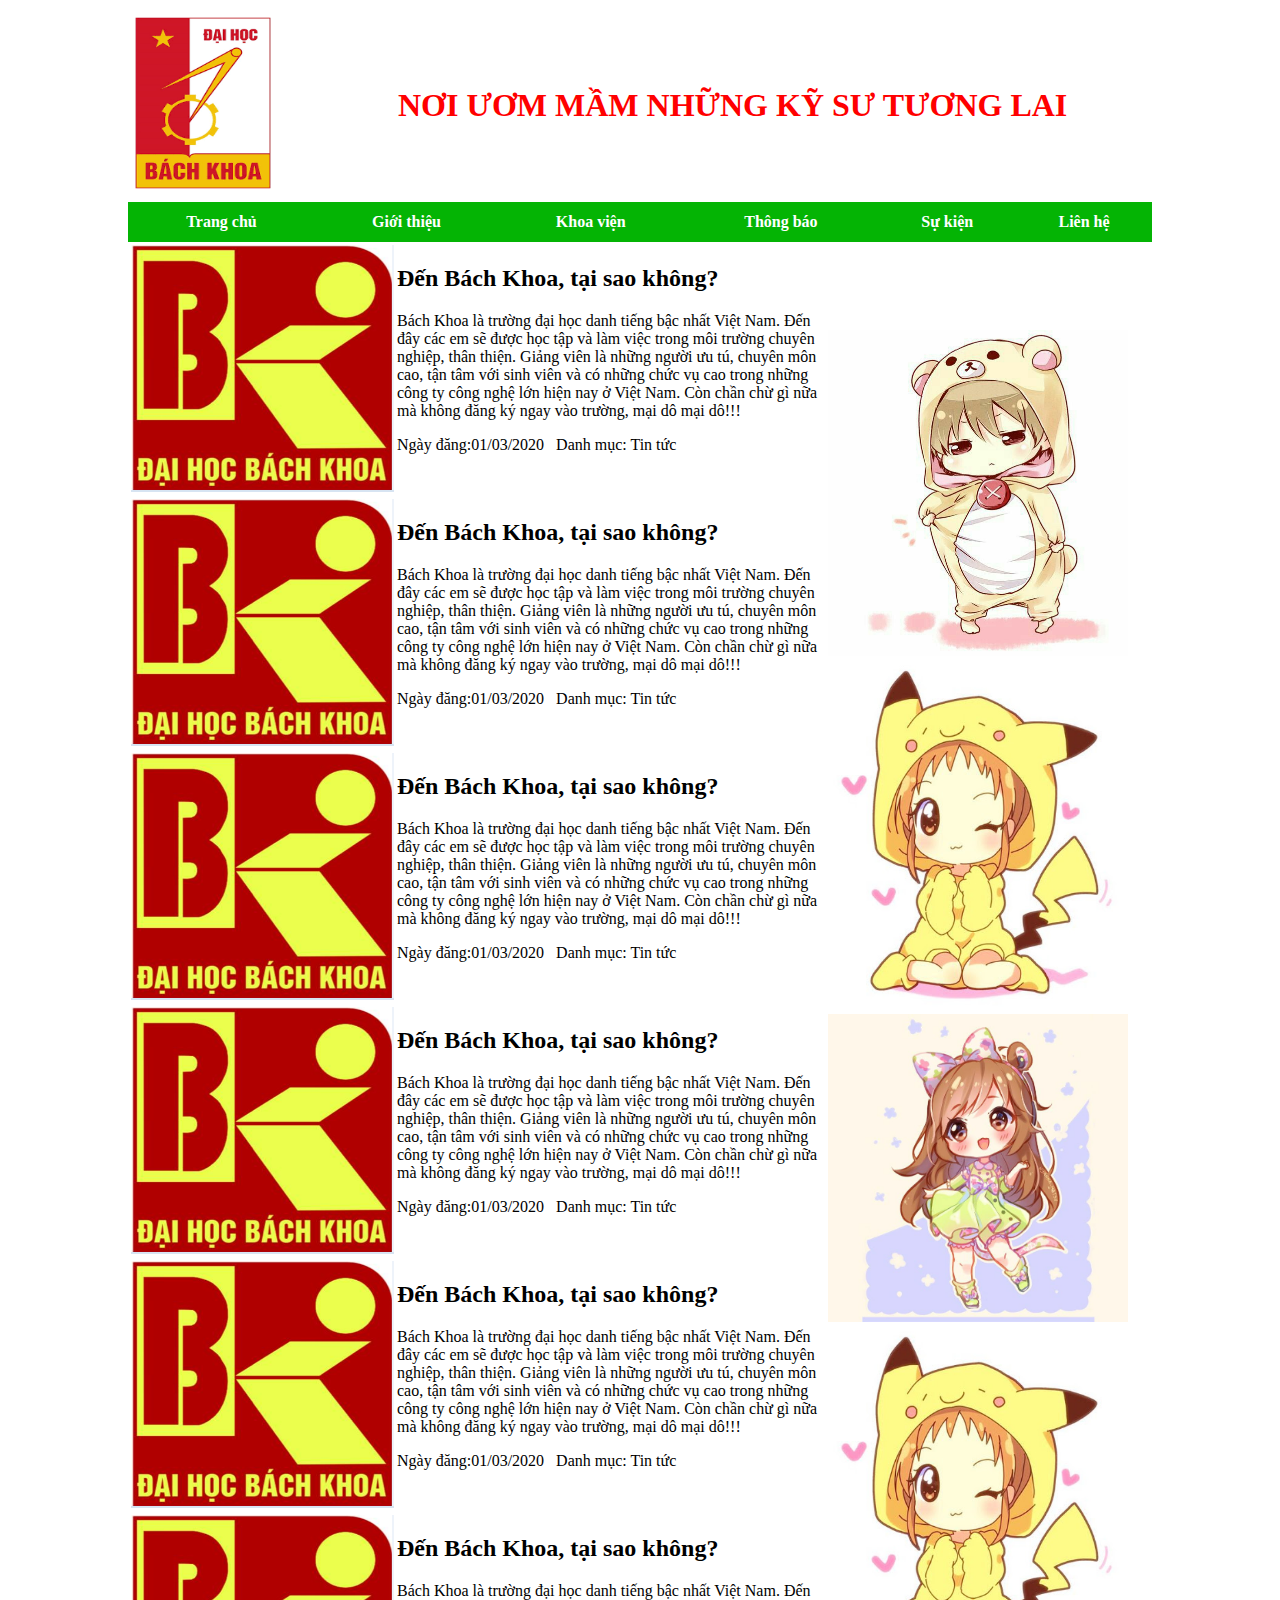
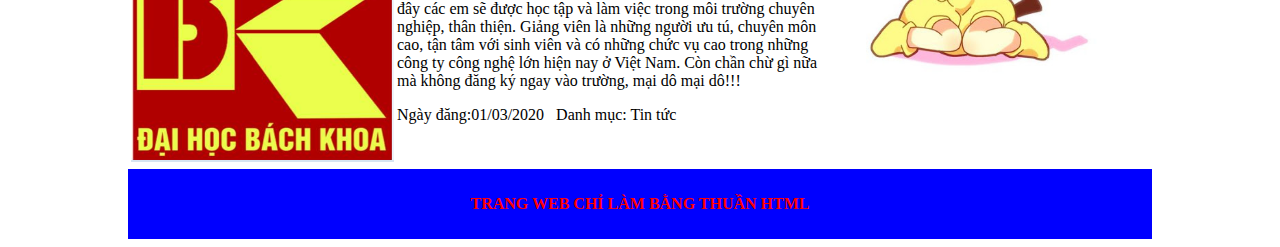
<file: index.html>
<!DOCTYPE html>
<html>

<head>

    <title>Xây dựng trang web với HTML</title>
</head>

<body>
    <table width='1024' cellpadding='0' cellspacing='0' align='center'>
        <tr>
            <td colspan="2">
                <table width='1024' cellpadding='0' cellspacing='0'>
                    <tr>
                        <td width='270'>
                            <img src="./image/logo.png" alt="" width="150" height="190">
                        </td>
                        <td>
                            <h1>
                                <font color='#FF0000'>
                                    <b>NƠI ƯƠM MẦM NHỮNG KỸ SƯ TƯƠNG LAI</b>
                                </font>
                            </h1>
                        </td>
                    </tr>
                </table>
            </td>

        </tr>
        <tr>
            <td colspan="2" bgcolor="#04B404" height='40'>
                <table width='1024' cellpadding='0' cellspacing='0'>
                    <tr>
                        <td align='center'>
                            <font color='white'>
                                <b>Trang chủ</b>
                            </font>
                        </td>
                        <td align='center'>
                            <font color='white'>
                                <b>Giới thiệu</b>
                            </font>
                        </td>
                        <td align='center'>
                            <font color='white'>
                                <b>Khoa viện</b>
                            </font>
                        </td>
                        <td align='center'>
                            <font color='white'>
                                <b>Thông báo</b>
                            </font>
                        </td>
                        <td align='center'>
                            <font color='white'>
                                <b>Sự kiện</b>
                            </font>
                        </td>
                        <td align='center'>
                            <font color='white'>
                                <b>Liên hệ</b>
                            </font>
                        </td>
                    </tr>

                </table>
            </td>

        </tr>
        <tr>
            <td width='700'>
                <table width='700' cellpadding='0' cellspacing='3'>
                    <tr>
                        <td>
                            <img src="./image/1.png" alt="">
                        </td>
                        <td valign='top'>
                            <h2>Đến Bách Khoa, tại sao không?</h2>
                            <p>
                                Bách Khoa là trường đại học danh tiếng bậc nhất Việt Nam. Đến đây các em sẽ được học tập và làm việc trong môi trường chuyên nghiệp, thân thiện. Giảng viên là những người ưu tú, chuyên môn cao, tận tâm với sinh viên và có những chức vụ cao trong những
                                công ty công nghệ lớn hiện nay ở Việt Nam. Còn chần chừ gì nữa mà không đăng ký ngay vào trường, mại dô mại dô!!!
                            </p>
                            <span>Ngày đăng:01/03/2020 &nbsp;</span>
                            <span>Danh mục: Tin tức</span>
                        </td>
                    </tr>

                    <tr>
                        <td>
                            <img src="./image/1.png" alt="">
                        </td>
                        <td valign='top'>
                            <h2>Đến Bách Khoa, tại sao không?</h2>
                            <p>
                                Bách Khoa là trường đại học danh tiếng bậc nhất Việt Nam. Đến đây các em sẽ được học tập và làm việc trong môi trường chuyên nghiệp, thân thiện. Giảng viên là những người ưu tú, chuyên môn cao, tận tâm với sinh viên và có những chức vụ cao trong những
                                công ty công nghệ lớn hiện nay ở Việt Nam. Còn chần chừ gì nữa mà không đăng ký ngay vào trường, mại dô mại dô!!!
                            </p>
                            <span>Ngày đăng:01/03/2020 &nbsp;</span>
                            <span>Danh mục: Tin tức</span>
                        </td>
                    </tr>

                    <tr>
                        <td>
                            <img src="./image/1.png" alt="">
                        </td>
                        <td valign='top'>
                            <h2>Đến Bách Khoa, tại sao không?</h2>
                            <p>
                                Bách Khoa là trường đại học danh tiếng bậc nhất Việt Nam. Đến đây các em sẽ được học tập và làm việc trong môi trường chuyên nghiệp, thân thiện. Giảng viên là những người ưu tú, chuyên môn cao, tận tâm với sinh viên và có những chức vụ cao trong những
                                công ty công nghệ lớn hiện nay ở Việt Nam. Còn chần chừ gì nữa mà không đăng ký ngay vào trường, mại dô mại dô!!!
                            </p>
                            <span>Ngày đăng:01/03/2020 &nbsp;</span>
                            <span>Danh mục: Tin tức</span>
                        </td>
                    </tr>

                    <tr>
                        <td>
                            <img src="./image/1.png" alt="">
                        </td>
                        <td valign='top'>
                            <h2>Đến Bách Khoa, tại sao không?</h2>
                            <p>
                                Bách Khoa là trường đại học danh tiếng bậc nhất Việt Nam. Đến đây các em sẽ được học tập và làm việc trong môi trường chuyên nghiệp, thân thiện. Giảng viên là những người ưu tú, chuyên môn cao, tận tâm với sinh viên và có những chức vụ cao trong những
                                công ty công nghệ lớn hiện nay ở Việt Nam. Còn chần chừ gì nữa mà không đăng ký ngay vào trường, mại dô mại dô!!!
                            </p>
                            <span>Ngày đăng:01/03/2020 &nbsp;</span>
                            <span>Danh mục: Tin tức</span>
                        </td>
                    </tr>

                    <tr>
                        <td>
                            <img src="./image/1.png" alt="">
                        </td>
                        <td valign='top'>
                            <h2>Đến Bách Khoa, tại sao không?</h2>
                            <p>
                                Bách Khoa là trường đại học danh tiếng bậc nhất Việt Nam. Đến đây các em sẽ được học tập và làm việc trong môi trường chuyên nghiệp, thân thiện. Giảng viên là những người ưu tú, chuyên môn cao, tận tâm với sinh viên và có những chức vụ cao trong những
                                công ty công nghệ lớn hiện nay ở Việt Nam. Còn chần chừ gì nữa mà không đăng ký ngay vào trường, mại dô mại dô!!!
                            </p>
                            <span>Ngày đăng:01/03/2020 &nbsp;</span>
                            <span>Danh mục: Tin tức</span>
                        </td>
                    </tr>

                    <tr>
                        <td>
                            <img src="./image/1.png" alt="">
                        </td>
                        <td valign='top'>
                            <h2>Đến Bách Khoa, tại sao không?</h2>
                            <p>
                                Bách Khoa là trường đại học danh tiếng bậc nhất Việt Nam. Đến đây các em sẽ được học tập và làm việc trong môi trường chuyên nghiệp, thân thiện. Giảng viên là những người ưu tú, chuyên môn cao, tận tâm với sinh viên và có những chức vụ cao trong những
                                công ty công nghệ lớn hiện nay ở Việt Nam. Còn chần chừ gì nữa mà không đăng ký ngay vào trường, mại dô mại dô!!!
                            </p>
                            <span>Ngày đăng:01/03/2020 &nbsp;</span>
                            <span>Danh mục: Tin tức</span>
                        </td>
                    </tr>
                </table>
            </td>
            <td>
                <img src="./image/2.jpg" alt="" width='300'>
                <img src="./image/3.jpg" alt="" width='300'>
                <img src="./image/4.jpg" alt="" width='300'>
                <img src="./image/3.jpg" alt="" width='300'>
            </td>
        </tr>


        <tr>
            <td colspan="2" bgcolor="#0000FF" height='70' valign='middle' align='center'>
                <font color='red'>
                    <strong>TRANG WEB CHỈ LÀM BẰNG THUẦN HTML</strong>
                </font>

            </td>
        </tr>

    </table>
</body>

</html>
</file>
